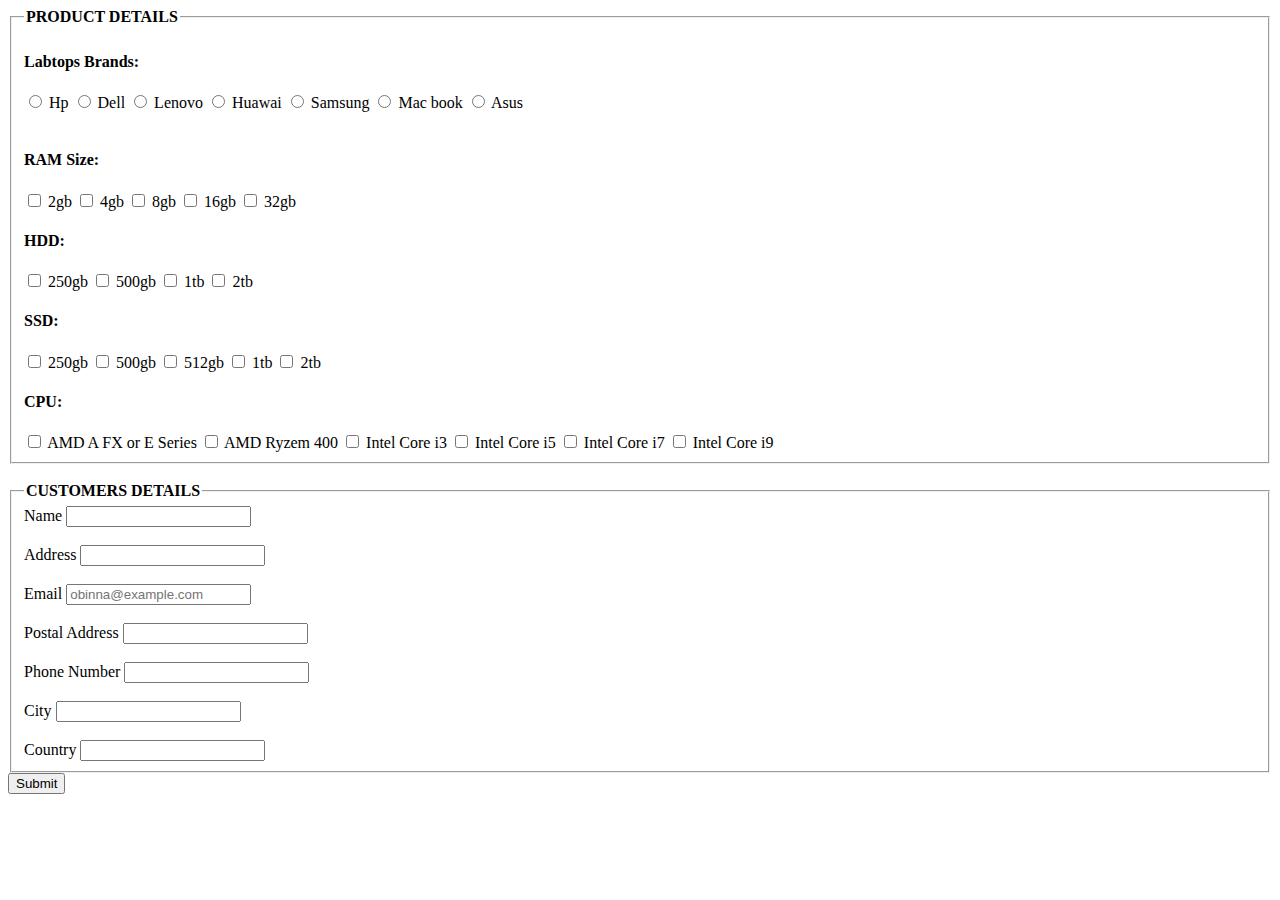
<file: form/index.html>
<!DOCTYPE html>

<head>
    <title>Laptop shop</title>
</head>

<body></body>
<form action="https://www.accupart.co.uk/">



    <fieldset>



        <legend><strong>PRODUCT DETAILS</strong></legend>
        <h4>Labtops Brands:</h4>
        <input name="Hp" id="hp" type="radio">
        <label>Hp</label>
        <input name="dell" id="dell" type="radio">
        <label>Dell</label>
        <input name="lenovo" id="lenovo" type="radio">
        <label>Lenovo</label>
        <input name="Huawai" id="Huawai" type="radio">
        <label>Huawai</label>
        <input name="Samsung" id="Samsung" type="radio" >
        <label>Samsung</label>
        <input name="Mac book" id="Mac book" type="radio">
        <label>Mac book</label>
        <input name="Asus" id="Asus" type="radio">
        <label>Asus</label>
        <br><br>


        <h4>RAM Size:</h4>
        <input type="checkbox" id="2gb" name="2gb">
        <label for="2gb">2gb</label>
        <input type="checkbox" id="4gb" name="4gb">
        <label for="4gb">4gb</label>
        <input type="checkbox" id="8gb" name="8gb">
        <label for="8gb">8gb</label>
        <input type="checkbox" id="16gb" name="16gb">
        <label for="16gb">16gb</label>
        <input type="checkbox" id="32gb" name="32gb">
        <label for="32gb">32gb</label>
        


        <h4>HDD:</h4>
        <input type="checkbox" id="250gb" name="250gb">
        <label for="250gb">250gb</label>
        <input type="checkbox" id="500gb" name="500gb">
        <label for="500gb">500gb</label>
        <input type="checkbox" id="1tb" name="1tb">
        <label for="1tb">1tb</label>
        <input type="checkbox" id="2tb" name="2tb">
        <label for="2tb">2tb</label>

        <h4>SSD:</h4>
        <input type="checkbox" id="250gb" name="250gb">
        <label for="250gb">250gb</label>
        <input type="checkbox" id="500gb" name="500gb">
        <label for="500gb">500gb</label>
        <input type="checkbox" id="512gb" name="512gb">
        <label for="512gb">512gb</label>
        <input type="checkbox" id="1tb" name="1tb">
        <label for="1tb">1tb</label>
        <input type="checkbox" id="2tb" name="2tb">
        <label for="2tb">2tb</label>

        <h4>CPU:</h4>
        <input type="checkbox" id="AMD A FX or E Series" name="AMD A FX or E Series">
        <label for="AMD A FX or E Series">AMD A FX or E Series</label>
        <input type="checkbox" id="AMD Ryzem 400" name="AMD Ryzem 400">
        <label for="AMD Ryzem 400">AMD Ryzem 400</label>
        <input type="checkbox" id="Intel Core i" name="Intel Core i">
        <label for="intel Core i3">Intel Core i3</label>
        <input type="checkbox" id="Intel Core i5" name="Intel Core i5">
        <label for="i5">Intel Core i5</label>
        <input type="checkbox" id="Intel Core i7" name="Intel Core i7">
        <label for="i7">Intel Core i7</label>
        <input type="checkbox" id="Intel Core i9" name="Intel Core i9">
        <label for="i9">Intel Core i9</label>


    </fieldset>
<br>
<fieldset>
<legend><strong>CUSTOMERS DETAILS</strong></legend>


        <label for="Name">Name</label>
        <input type="text" id="Name" name="Name">
        <br><br>
        <label for="Address">Address</label>
        <input type="text" id="Address" name="Address">
        <br><br>
        <label for="Email">Email</label>
        <input type="text" placeholder="obinna@example.com" id="Email" name="Email"> 
        <br><br>
        <label for="Postal Address">Postal Address</label>
        <input type="text" id="Postal Address" name="Postal Address">
        <br><br>
        <label for="phone number">Phone Number</label>
        <input type="text" id="Phone Number" name="Phone Number">
        <br><br>
        <label for="City">City</label>
        <input type="text" id="City" name="City">
        <br><br>
        <label for="Country">Country</label>
        <input type="text" id="Country" name="Country">

</fieldset>
<input id="button" type="submit">
</form>
</body>
</file>
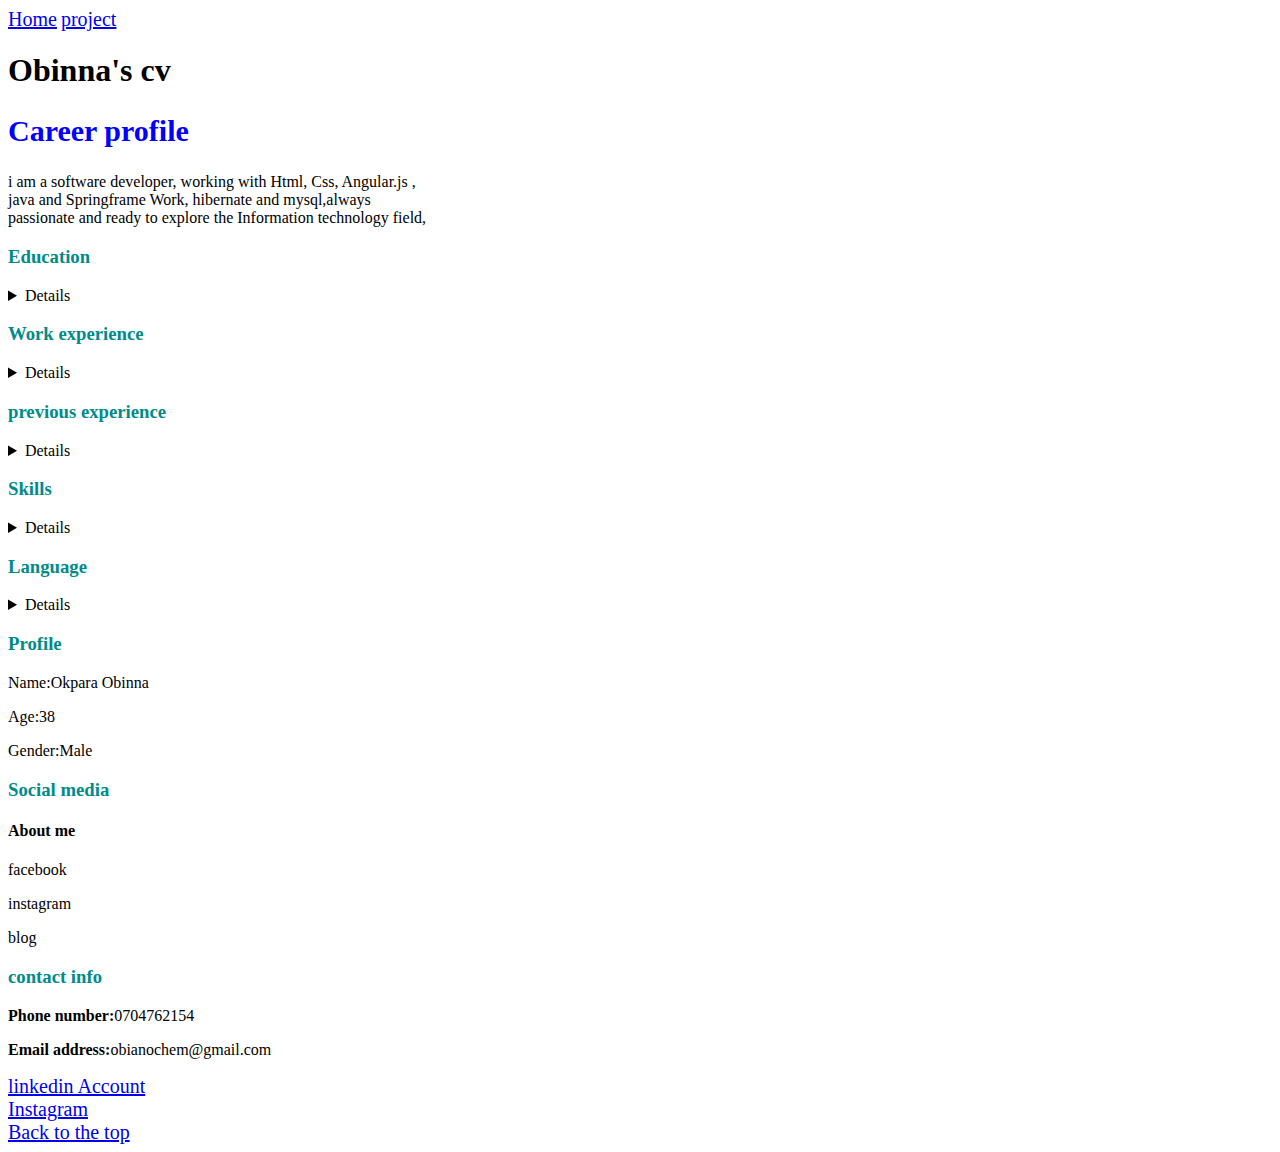
<file: cv assignment/cv.html>
<!DOCTYPE html>

<head>
    <title>Obinna's cv</title>
    <link rel="stylesheet" href="./cv.css">
</head>

<body id="coding">
    <a name="top"></a>
    <nav>

        <a href="./">Home</a>
        <a href="./project.html">project</a>

    </nav>

    <main>

        <h1>Obinna's cv</h1>
        <section>
            <h2>Career profile</h2>
            <P>i am a software developer, working with Html, Css, Angular.js
                , <br>java and Springframe
                Work, hibernate and mysql,always<br>passionate and ready to explore the Information
                technology field,
            </P>
        </section>
        <section>

            <h3>Education</h3>
            <article>
                <details>
                    <summary>Details</summary>
                    <p><strong>2000-2008</strong> Asco Staff Comprehensive Secondary School</p>
                    <p><strong>2008-2012</strong> Micheal Okpara University of Agriculture Umudike</p>
                    <ul>
                        <li>Bachelor of Science(Industrial Chemistry)</li>
                    </ul>
                </details>
            </article>
            <section>


                <h3>Work experience</h3>
                <article>
                    <details>
                        <summary>Details</summary>
                        <p>
                            <a href="https://github.com/obianodata">
                                Github Account</a>
                        </p>
                    </details>
                </article>
            </section>
        </section>
        <section>
            <h3>previous experience</h3>
            <article>
                <details>
                    <summary>Details</summary>
                    <p><strong>2014-2018</strong> Global Crester Polyurethane:Quality Control Analysist</p>
                    <p><strong>2014-2018</strong> Bakan Gizo Pharmaceutical:Medical Sales Representative</p>
                </details>
            </article>
        </section>
        <section>
            <h3>Skills</h3>
            <article>
                <details>
                    <summary>Details</summary>
                    <ul>
                        <li>Angular js</li>
                        <li>Css</li>
                        <li>Mysql</li>
                        <li>Spring framwork</li>
                        <li>Java</li>
                    </ul>
                </details>
        </section>
        <h3>Language</h3>
        </article>
        <article>
            <details>
                <summary>Details</summary>
                <ul>
                    <li>Fluent in English</li>
                    <li>Advance in Igbo</li>
                    <li>lerning Swedish</li>
                </ul>
            </details>
        </article>
    </main>
    <aside>

        <section>
            <h3>Profile</h3>
            <p>Name:<span></span>Okpara Obinna</p>
            <p>Age:<span></span>38</p>
            <p>Gender:<span></span>Male</p>
        </section>
        
        <section>
            <h3>Social media</h3>
            <h4>About me</h4>
            <p>facebook</p>
            <p>instagram</p>
            <p>blog</p>
        </section>
        <section>
            <h3>contact info</h3>

            <p><strong>Phone number:</strong>0704762154</p>
            <p><strong>Email address:</strong>obianochem@gmail.com</p>
            <a href="https://www.linkedin.com/in/okpara-obinna-a2554b98">
                linkedin Account</a><br>
            <a href="https://www.instagram.com/obianochem/">Instagram</a>
        </section>
    </aside>
    <a href="#top">Back to the top</a>
</body>



</html>
</file>
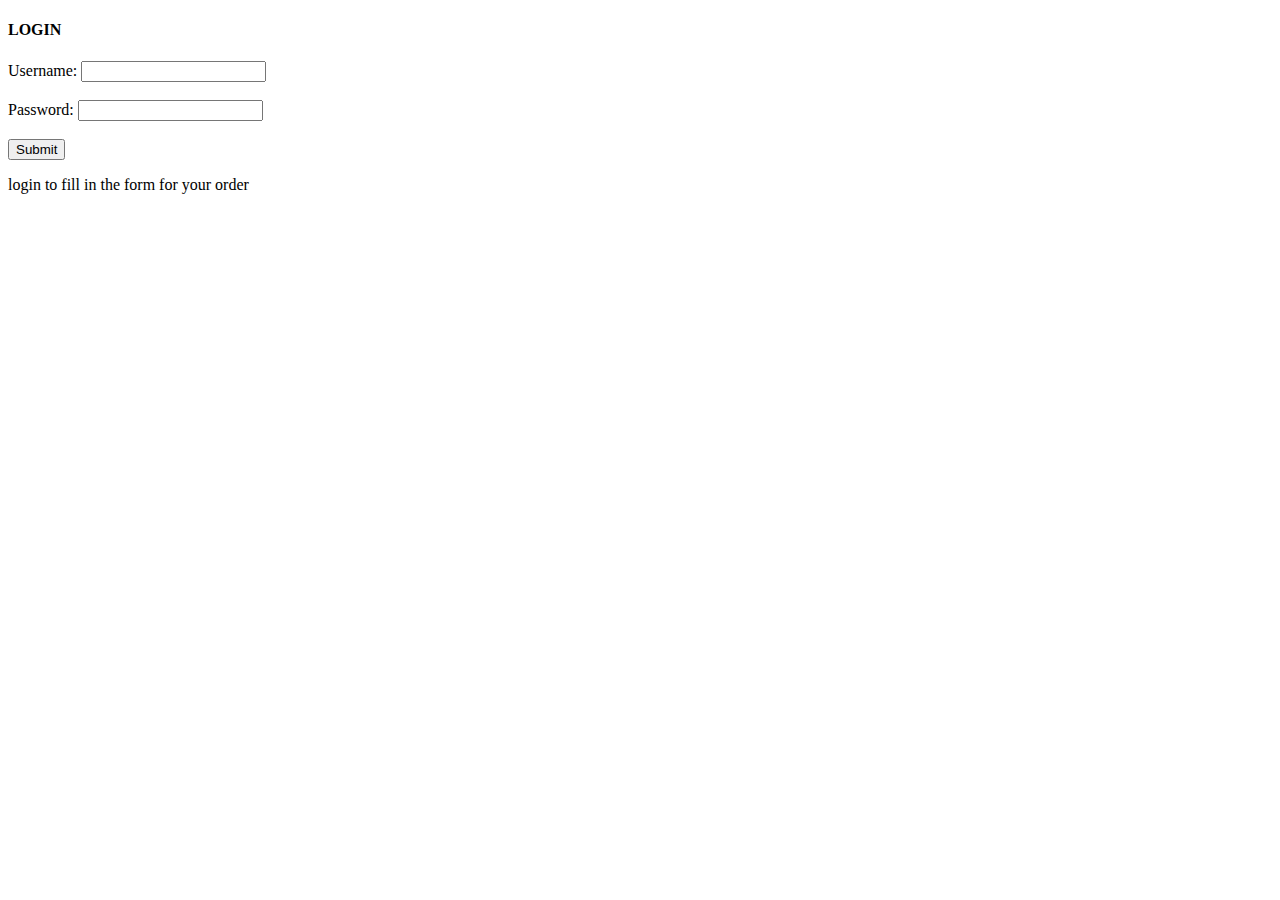
<file: form/indexform.html>
<!DOCTYPE html>
<html>

<body>

    <form action="C:/Users/PC/Code/form/index.html">

        <h4>LOGIN</h4>
        <label for="obinna">Username:</label>
        <input type="text" id="obinna" name="obinna"><br><br>
        <label for="okpara">Password:</label>
        <input type="text" id="okpara" name="okpara"><br><br>
        <input type="submit" value="Submit">

        <p>login to fill in the form for your order</p>
    </form>
</body>

</html>
</file>
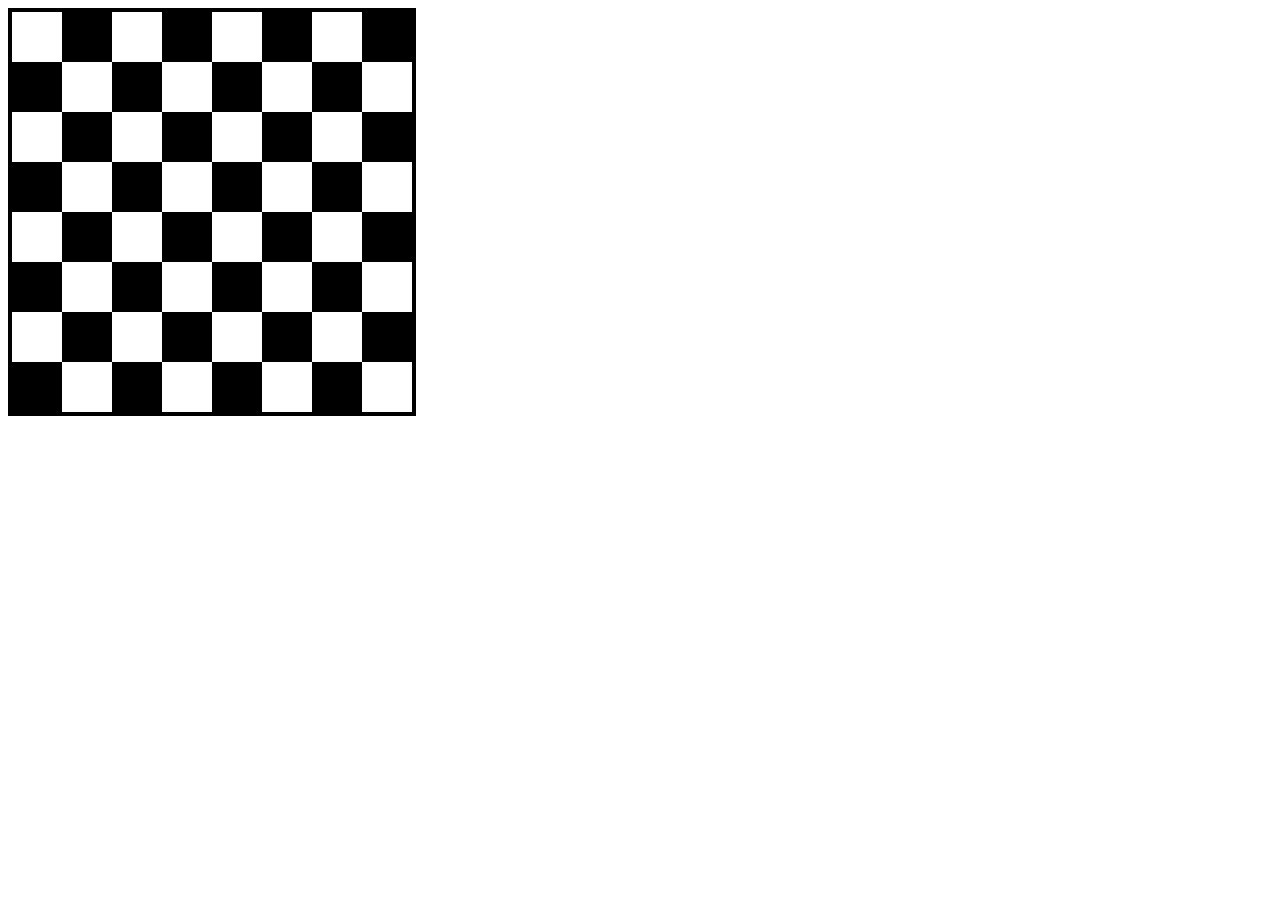
<file: lesson7-obianodata/checkboard.html>
<!DOCTYPE html>
<html lang="en">

<head>

    <title>checkerboard</title>
    <link rel="stylesheet" href="./checkboard.css">
</head>

<body>
    <div class="checkerboard">
        <div>
            <div class="white_box" id="1ra"></div>
            <div class="black_box" id="1rb"></div>
            <div class="white_box" id="1rc"></div>
            <div class="black_box" id="1rd"></div>
            <div class="white_box" id="1re"></div>
            <div class="black_box" id="1rf"></div>
            <div class="white_box" id="1rg"></div>
            <div class="black_box" id="1rh"></div>
        </div>
        <div>
            <div class="black_box" id="2ra"></div>
            <div class="white_box" id="2rb"></div>
            <div class="black_box" id="2rc"></div>
            <div class="white_box" id="2rd"></div>
            <div class="black_box" id="2re"></div>
            <div class="white_box" id="2rf"></div>
            <div class="black_box" id="2rg"></div>
            <div class="white_box" id="2rh"></div>
        </div>
        <div>
            <div class="white_box" id="3ra"></div>
            <div class="black_box" id="3rb"></div>
            <div class="white_box" id="3rc"></div>
            <div class="black_box" id="3rd"></div>
            <div class="white_box" id="3re"></div>
            <div class="black_box" id="3rf"></div>
            <div class="white_box" id="3rg"></div>
            <div class="black_box" id="3rh"></div> 
        </div>
        <div>
            <div class="black_box" id="4ra"></div>
            <div class="white_box" id="4rb"></div>
            <div class="black_box" id="4rc"></div>
            <div class="white_box" id="4rd"></div>
            <div class="black_box" id="4re"></div>
            <div class="white_box" id="4rf"></div>
            <div class="black_box" id="4rg"></div>
            <div class="white_box" id="4rh"></div>
        </div>
        <div>
            <div class="white_box" id="5ra"></div>
            <div class="black_box" id="5rb"></div>
            <div class="white_box" id="5rc"></div>
            <div class="black_box" id="5rd"></div>
            <div class="white_box" id="5re"></div>
            <div class="black_box" id="5rf"></div>
            <div class="white_box" id="5rg"></div>
            <div class="black_box" id="5rh"></div>
        </div>
        <div>
            <div class="black_box" id="6ra"></div>
            <div class="white_box" id="6rb"></div>
            <div class="black_box" id="6rc"></div>
            <div class="white_box" id="6rd"></div>
            <div class="black_box" id="6re"></div>
            <div class="white_box" id="6rf"></div>
            <div class="black_box" id="6rg"></div>
            <div class="white_box" id="6rh"></div>
        </div>
        <div>
            <div class="white_box" id="7ra"></div>
            <div class="black_box" id="7rb"></div>
            <div class="white_box" id="7rc"></div>
            <div class="black_box" id="7rd"></div>
            <div class="white_box" id="7re"></div>
            <div class="black_box" id="7rf"></div>
            <div class="white_box" id="7rg"></div>
            <div class="black_box" id="7rh"></div>
        </div>
        <div>
            <div class="black_box" id="8ra"></div>
            <div class="white_box" id="8rb"></div>
            <div class="black_box" id="8rc"></div>
            <div class="white_box" id="8rd"></div>
            <div class="black_box" id="8re"></div>
            <div class="white_box" id="8rf"></div>
            <div class="black_box" id="8rg"></div>
            <div class="white_box" id="8rh"></div>
        </div>
      
    </div>

    
</body>

</html>
</file>
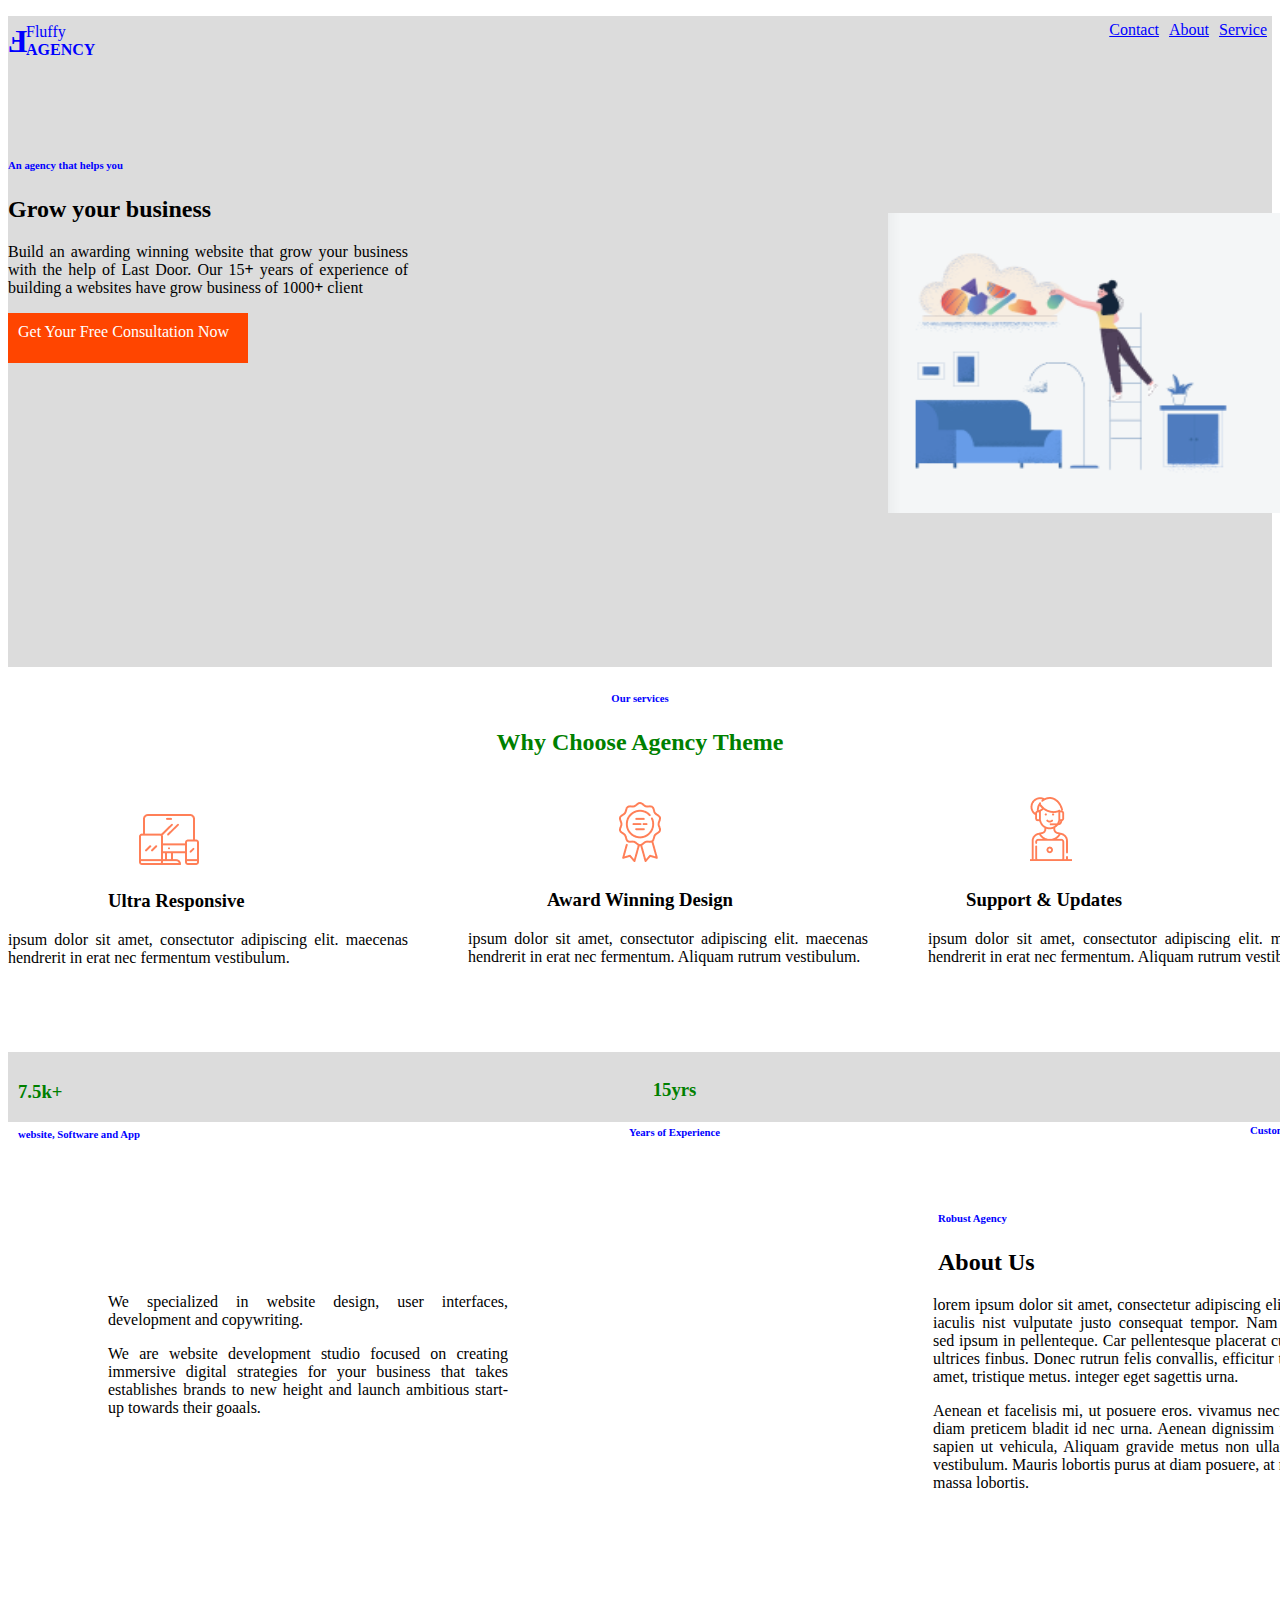
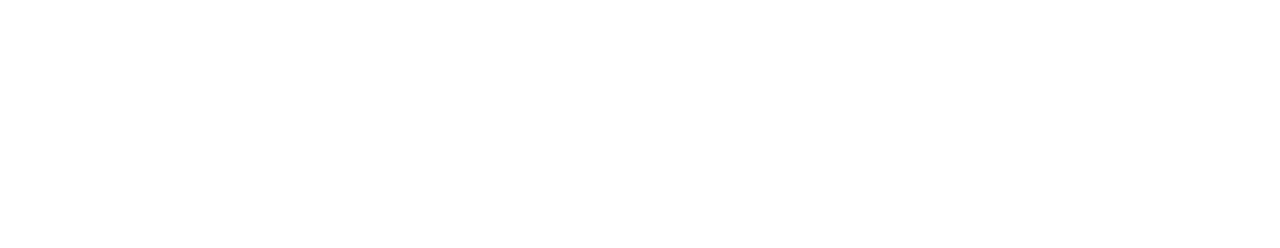
<file: lesson8-inclass-obainodata/inclass8.html>
<!DOCTYPE html>
<html lang="en">

<head>

    <title></title>
    <link rel="stylesheet" href="./inclass8.css">
</head>

<body>
    <main>
        <div class="maincontainer">
            <div class="navcontainer">
                <a href="#Service">Service</a>
                <a href="#About">About</a>
                <a href="#Contact">Contact</a>
            </div>

            <div class="logo">
                <h1>F</h1>
                <p>Fluffy<br> <strong>AGENCY</strong></p>

            </div>
            <br><br>


            <div class="what-we-do">

                <h6>An agency that helps you</h6>
                <h2><strong>Grow your business</strong></h2>
                <p>
                    Build an awarding winning website that grow your business with the help of Last Door. Our 15<b>+</b>
                    years
                    of
                    experience of building a websites have grow business of 1000<b>+</b> client
                </p>
                <div>
                    <span class="what-to-do">Get Your Free Consultation Now</span>
                </div>
                <img src="image/inclass8.jpg" alt="">
            </div>
        </div>

        <div class="servicecontainer">
            <div class="service">
                <h6>Our services</h6>
                <h2>Why Choose Agency Theme</h2>
            </div>
            <div class="container-what-we-do">

                <div class="left">
                    <div class="left-image">
                        <img src="image/pic1.jpg" alt="">
                        <h3>Ultra Responsive</h3>
                    </div>
                    <P>ipsum dolor sit amet, consectutor adipiscing elit. maecenas hendrerit in erat nec fermentum
                        vestibulum.</P>
                </div>
                <div class="center">
                    <img src="image/pic2.jpg" alt="">
                    <h3>Award Winning Design</h3>
                    <P>ipsum dolor sit amet, consectutor adipiscing elit. maecenas hendrerit in erat nec fermentum.
                        Aliquam
                        rutrum vestibulum.</P>
                </div>
                <div class="right">
                    <div class="right-image">
                        <img src="image/pic3.jpg" alt="">
                        <h3>Support & Updates</h3>
                    </div>
                    <P>ipsum dolor sit amet, consectutor adipiscing elit. maecenas hendrerit in erat nec fermentum.
                        Aliquam
                        rutrum vestibulum. </P>
                </div>



            </div>

        </div>



        <div class="profilecontainer">
            <div class="profile-a">
                <h3><b>7.5k+</b></h3>
                <h6>website, Software and App</h6>
            </div>

            <div class="profile-b">
                <h3><b>15yrs</b></h3>
                <h6>Years of Experience</h6>

            </div>

            <div class="profile-c">
                <h3><b>6.5+</b></h3>
                <h6>Customer Service</h6>
            </div>
        </div>



        <div class="Aboutcontainer">

            <div class=About-us>
                <h6>Robust Agency</h6>
                <h2>About Us</h2>
            </div>
            <div class=About-us-in-french>
                <p>lorem ipsum dolor sit amet, consectetur adipiscing elit.
                    morbi iaculis nist vulputate justo consequat tempor.
                    Nam gravida sed ipsum in pellenteque. Car pellentesque
                    placerat cursus. ut ultrices finbus. Donec rutrun
                    felis convallis, efficitur tellus sit amet, tristique metus.
                    integer eget sagettis urna.</p>

                <p>Aenean et facelisis mi, ut posuere eros.
                    vivamus nec velet at diam preticem bladit id nec urna.
                    Aenean dignissim vechicle sapien ut vehicula,
                    Aliquam gravide metus non ullamcorper vestibulum. Mauris
                    lobortis purus at diam posuere, at molestie massa lobortis.</p>
            </div>


            <div class=About-us-in-english>
                <p>We specialized in website design, user interfaces, development and copywriting.</p>

                <p> We are website development studio focused on creating immersive digital strategies for your business
                    that takes establishes brands to new height and launch ambitious start-up towards their goaals. </p>
            </div>


        </div>
    </main>

</body>
</file>
<file: cv assignment/cv.css>
a.visted{
    
    background-color:#ff0000 ;
}


h2{

   color: blue; 
   font-size:30px;
   font-weight:bold;

}

h3{

    color:darkcyan; 

 }

 h3 p{background-color: grey;

  

 }

a:link
{
text-decoration:underline ;
font-size:20px ;

}
a:visited
{
color:blue;

}
a:active
{
color:green;

}
a:hover{
color: red;
list-style-type: circle;

}
</file>
<file: lesson7-obianodata/checkboard.css>
.checkerboard, .black_box, .white_box {
	display:block;
	padding:0px;
	margin:0px;
    
	
}

.checkerboard {
	width:400px;
	height:400px;
	border:4px solid black;
	
}


.black_box, .white_box {
	width:50px;
	height:50px;
	float:left;
}

.black_box {
	background-color:#000000;
}

.white_box {
	background-color:#FFFFFF;
}
</file>
<file: lesson8-inclass-obainodata/inclass8.css>
.main {
   width: 100%;
   height:100%;
   

}
.maincontainer {
    background-color: gainsboro;
    background-size: 900px;
}

.navcontainer a {

    color: blue;
    padding: 5px;
    display: inline;
}

.navcontainer a {
    float: right;
}
.logo h1 {
    position: absolute;
    top: 2px;
    left: 8px;
    transform: rotate(180deg);
    color: blue;
}

.logo p {


    position: relative;
    left: 3px;
    bottom:8px ;
    padding: 15px;
    color: blue;

}

h6 {
    color: blue;
}

.what-to-do {
    display: block;
    height: 30px;
    width: 220px;
    padding: 10px;
    border: 1px;
    background-color: orangered;
    color: white;

}

.what-we-do img {
    position: relative;
    left: 880px;
    bottom: 150px;
    width: 400px;
    height: 300px
}

.what-we-do p {
    text-align: justify;

}

.servicecontainer {
    position: relative;
    bottom: 80px;

}

.service {

    text-align: center;
    color: green;
    position: relative;
    top: 80px;
    bottom: 10px;
}


div.profile-b {
    text-align: center;
    position: relative;
    bottom: 86px;

}

div.profile-c {
    text-align: right;
    position: relative;
    bottom: 172px
}

.profilecontainer {
    display: block;
    height: 50px;
    width: 1313px;
    padding: 10px;
    border: 2px;
    background-color: gainsboro;
    color:green;
    position: relative;
    bottom: 265px;
}

div.what-we-do p {

    width: 400px;
}

.container-what-we-do {
    position: relative;
    top: 115px;

}

.center {
    text-align: center;
    position: relative;
    bottom: 183px;

}

.right {
    text-align: right;
    position: relative;
    bottom: 370px;

}

.left p {
    width: 400px;
    position: static;
    text-align: justify;
}

.center p {

    width: 400px;
    text-align: center;
    text-align: justify;
    position: relative;
    left: 460px
}

.right p {

    width: 405px;
    text-align: right;
    position: relative;
    left: 920px;
    text-align: justify;
}

.right h3 {
    position: relative;
    right: 50px;

}

.right img {
    position: relative;
    right: 100px;


}

.left img {
    position: relative;
    left: 30px;


}
.left-image{
position: relative;
left: 100px;
}

.right-image{

    position: relative;
    right: 100px;    
}

.Aboutcontainer {
    position: relative;
    bottom: 200px;

}

.About-us {

    position: relative;
    left: 930px;

}

.About-us-in-french {
    text-align: left;
    width: 400px;
    position: relative;
    left: 925px;
    text-align: justify;
}


.About-us-in-english {
    text-align: left;
    width: 400px;
    position: relative;
    bottom: 215px;
    left: 100px;
    text-align: justify;

}
</file>
